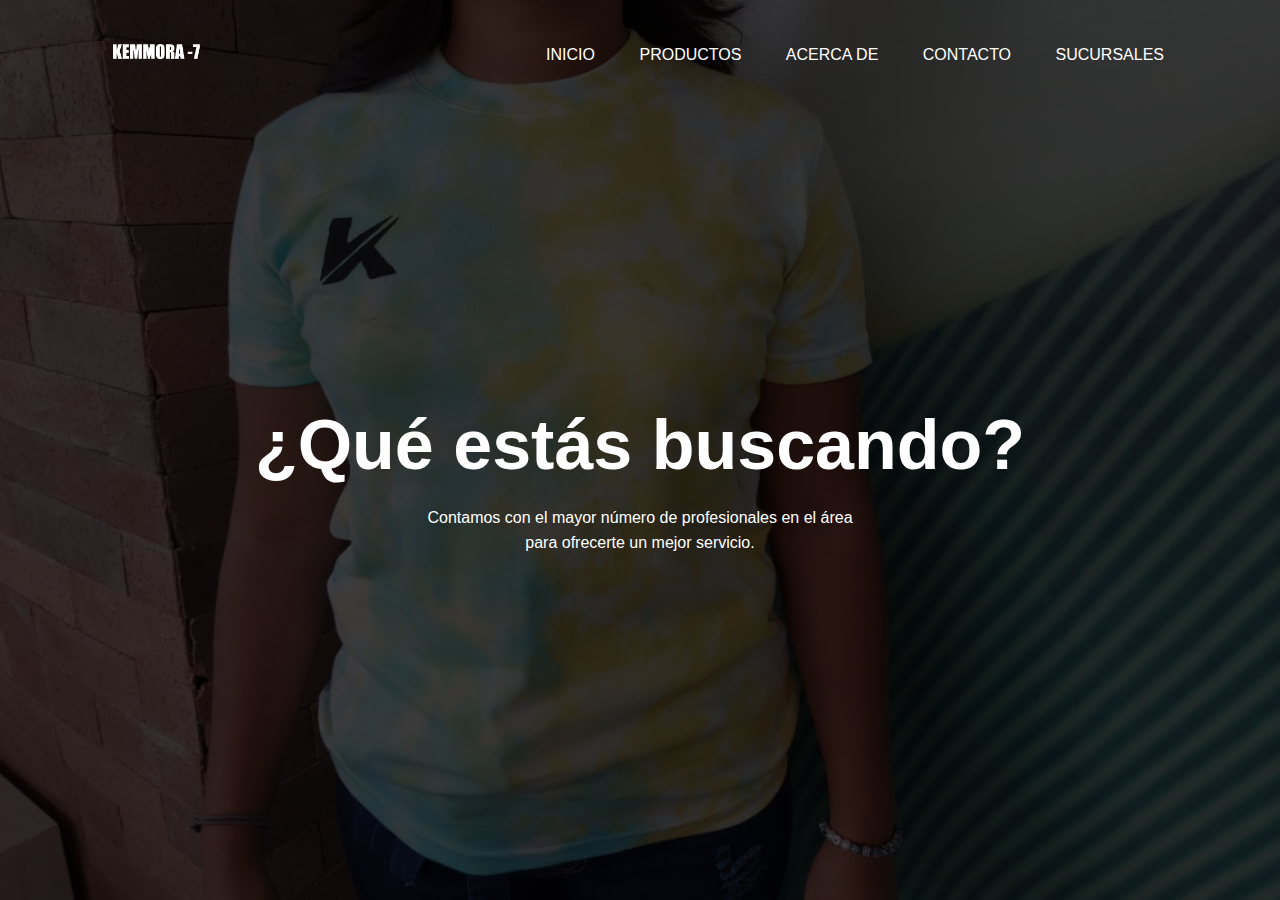
<file: index.html>
<html>
<head>
     <title> Tienda de Ropa - KEMMORA -7  </title>
     <link rel="stylesheet" href="style.css">
</head>
<body>
    <div class="banner">
        <div class="navbar">
            <img src="img/LOG.png" class="logo" width="400px">
            
            <ul>
                <li><a href="Inicio.html">Inicio</a></li>
                <li><a href="productos.html">Productos</a></li>
                <li><a href="Quienes somos.html">Acerca de</a></li>
                <li><a href="Contacto.html">Contacto</a></li>
                <li><a href="Sucursales.html">Sucursales</a></li>
            </ul>
        </div>
        <div class="content">
            <h1>¿Qué estás buscando?</h1>
            <p>Contamos con el mayor número de profesionales en el área <br> para ofrecerte un mejor servicio.</p>
               <div>
                
                
               </div>
               
        </div>
        
            </div>
    </div>
</body>
</html>
</file>
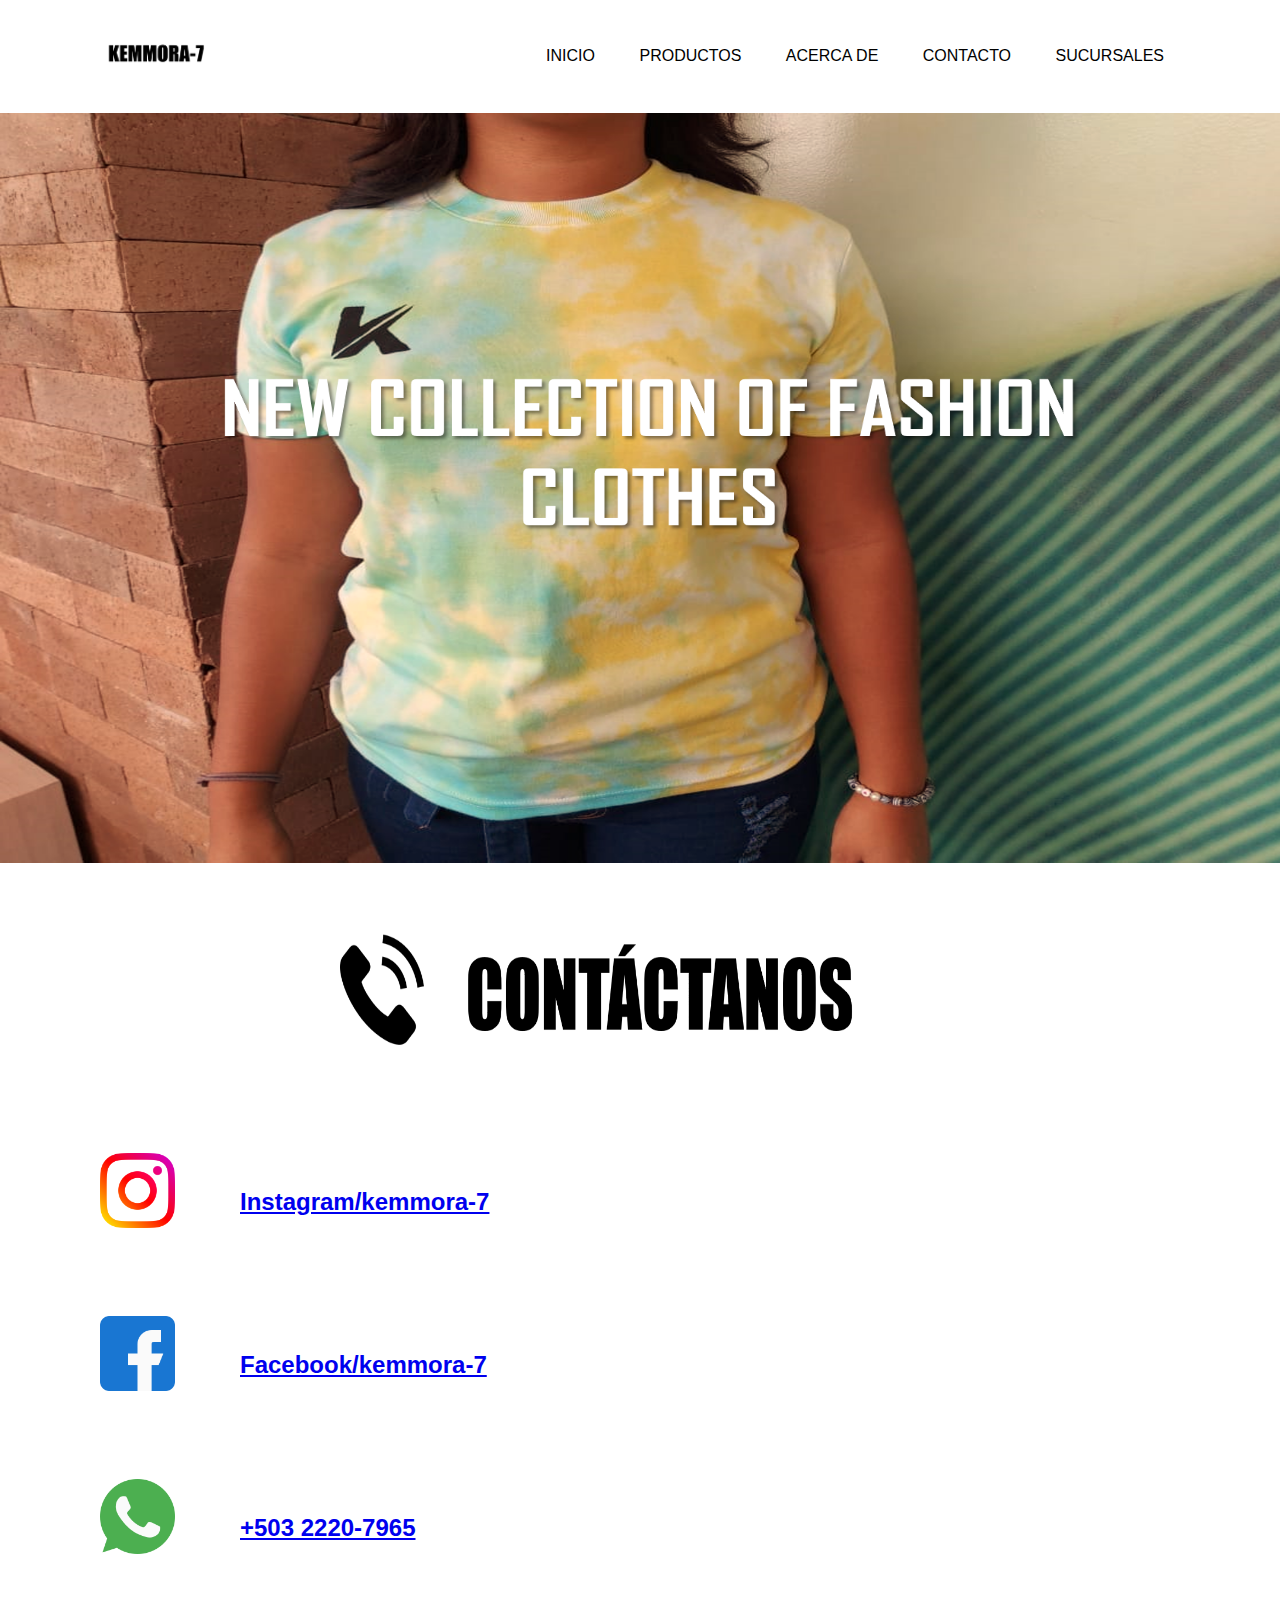
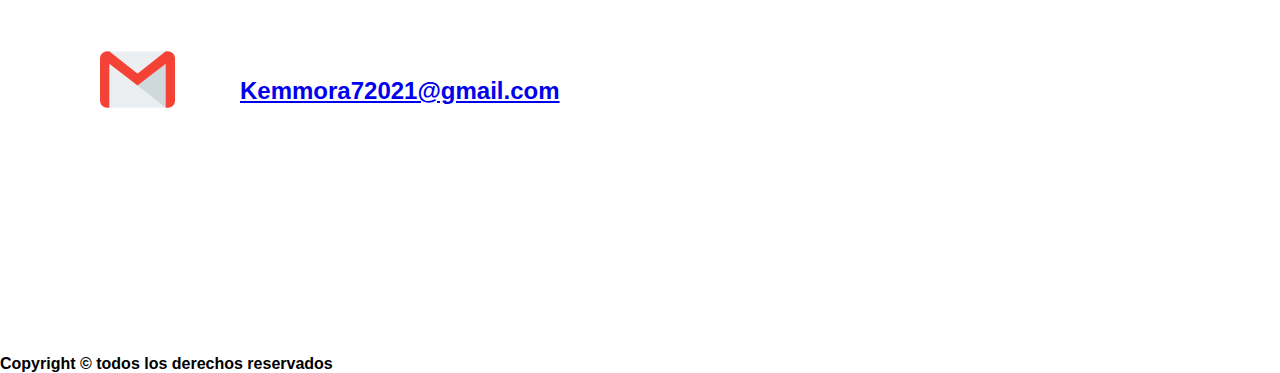
<file: Contacto.html>
<html>
    <head>
        <title> Tienda de Ropa - KEMMORA -7  </title>
        <link rel="stylesheet" href="AA.css">
    
    </head>
    <body>
      
            <div class="banner">
                <div class="navbar">
                    <img src="img/1.png" class="logo" width="400px">
                    <ul>
                        <li><a href="Inicio.html">Inicio</a></li>
                        <li><a href="productos.html">Productos</a></li>
                        <li><a href="Quienes somos.html">Acerca de</a></li>
                        <li><a href="Contacto.html">Contacto</a></li>
                        <li><a href="Sucursales.html">Sucursales</a></li>
                    </ul>
                </div>
            </div>
            
            <div>
                <img src="img/7.png" width="1325" height="750px">
            </div>
            
            <div class="text">
                <img src="img/9.png" width="600px" height="190px" >                  
            </div>

            <div class="img1">
                <img src="img/2.png" width="75px" height="75px">
                
            </div>
            <div class="Insta">
                <h2><a href="https://www.instagram.com/kemmo_ra7/?hl=es-la">Instagram/kemmora-7</a></h2>
                

            </div>
            <div class="img2">
                <img src="img/3.png" width="75px" height="75px">
            
               
            </div>
            <div class="face">
                <h2><a href="https://www.facebook.com/kemmora7">Facebook/kemmora-7</a></h2>
                </div>


            <div class="img3">
                <img src="img/5.png" width="75px" height="75px">

            </div>
            <div class="wht">
                <h2><a href="#">+503 2220-7965</a></h2>

            </div>
            <div class="img4">
                <img src="img/6.png" width="75px" height="75px">
            </div>

            <div class="mail">
                <h2> <a href="#">Kemmora72021@gmail.com</a> </h2>

            </div>
            <div class="copy">
                <h4>Copyright © todos los derechos reservados</h4>

            </div>                      
            <div>                
            </div>
 
 </body>  
 </html>
</file>
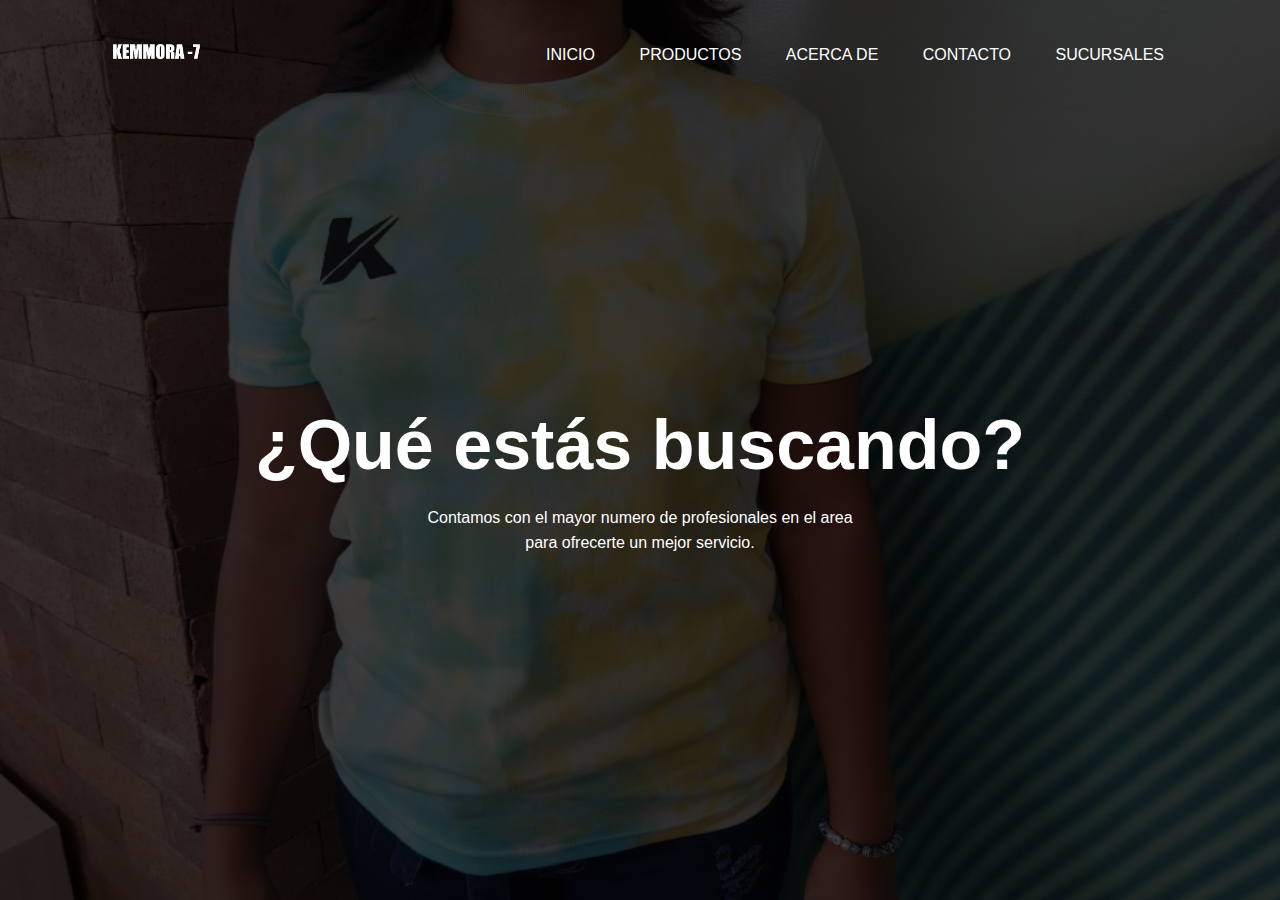
<file: Inicio.html>
<html>
<head>
     <title> Tienda de Ropa - KEMMORA -7  </title>
     <link rel="stylesheet" href="AAA.css">
</head>
<body>
    <div class="banner">
        <div class="navbar">
            <img src="img/LOG.png" class="logo" width="400px">
            
            <ul>
                <li><a href="Inicio.html">Inicio</a></li>
                <li><a href="productos.html">Productos</a></li>
                <li><a href="Quienes somos.html">Acerca de</a></li>
                <li><a href="Contacto.html">Contacto</a></li>
                <li><a href="Sucursales.html">Sucursales</a></li>
            </ul>
        </div>
        <div class="content">
            <h1>¿Qué estás buscando?</h1>
            <p>Contamos con el mayor numero de profesionales en el area <br> para ofrecerte un mejor servicio.</p>
               <div>
                
                
                
               </div>
               
        </div>
        
            </div>
    </div>
</body>
</html>
</file>
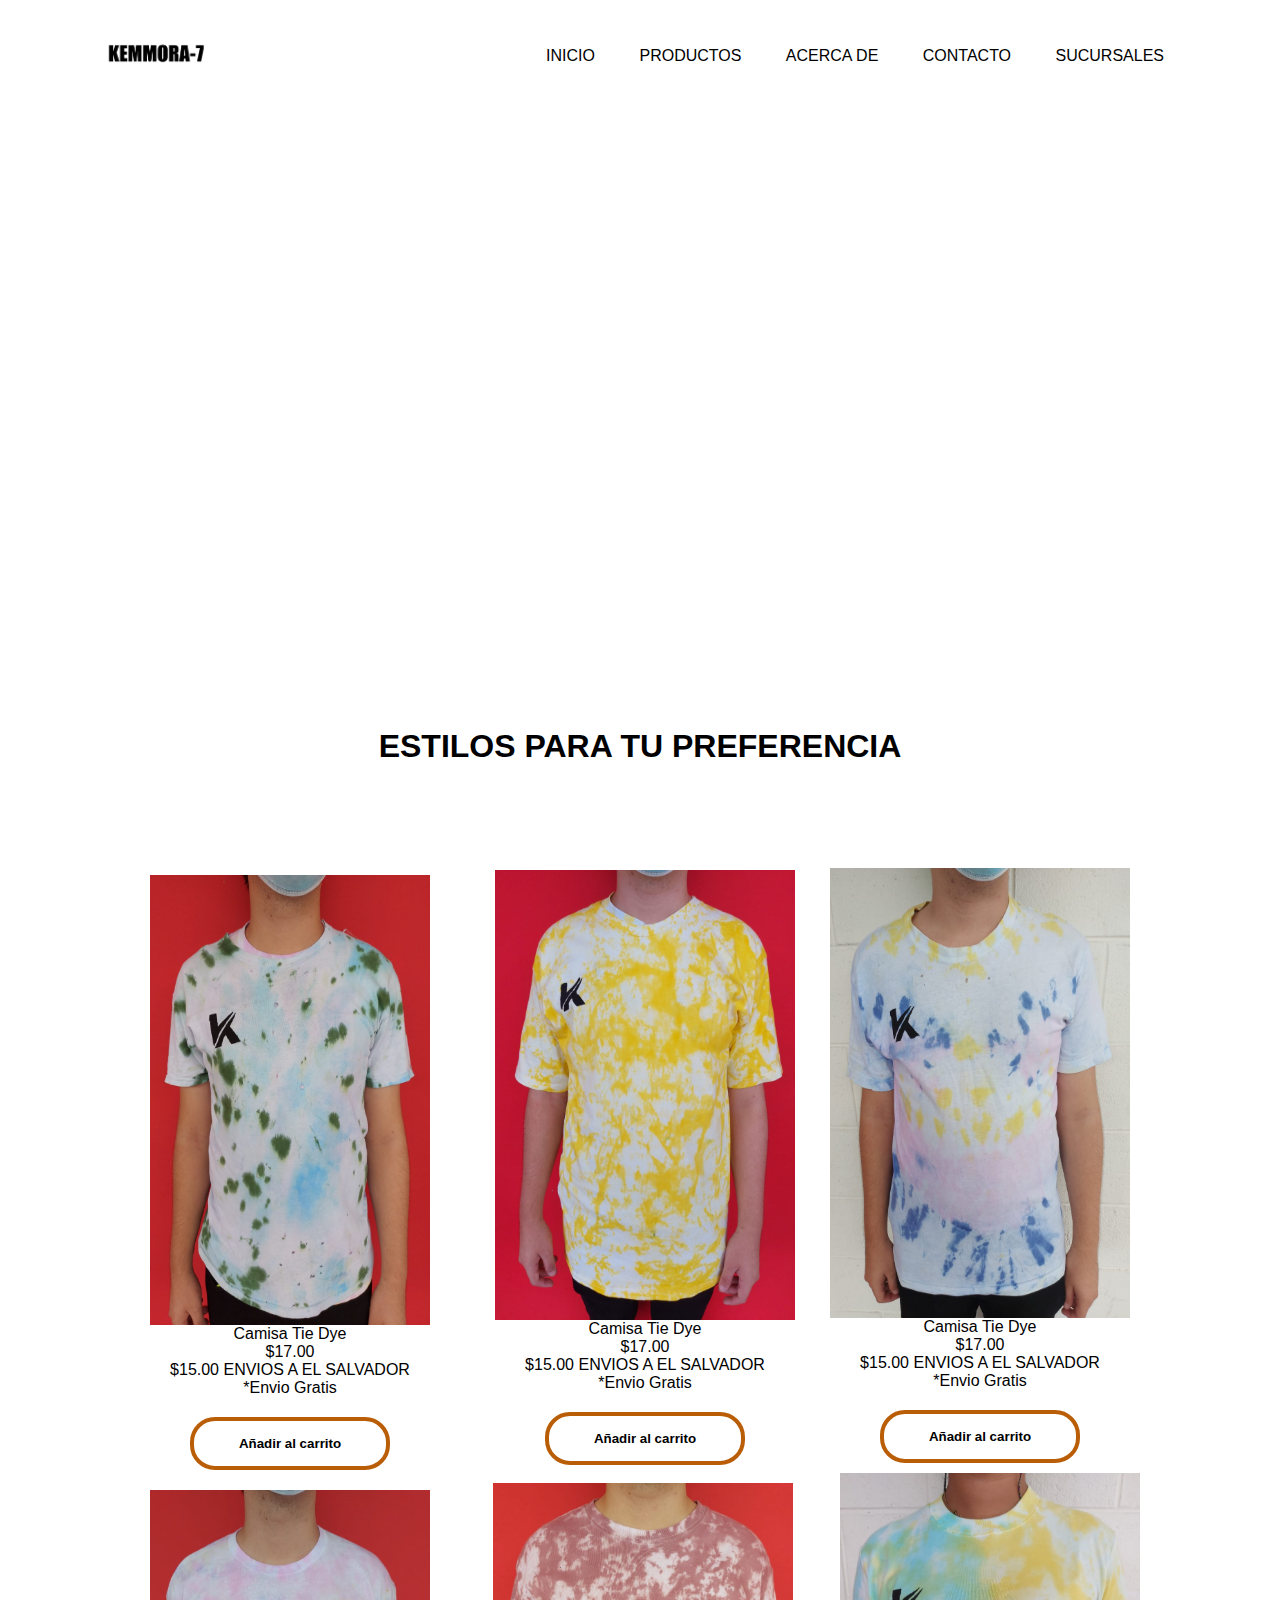
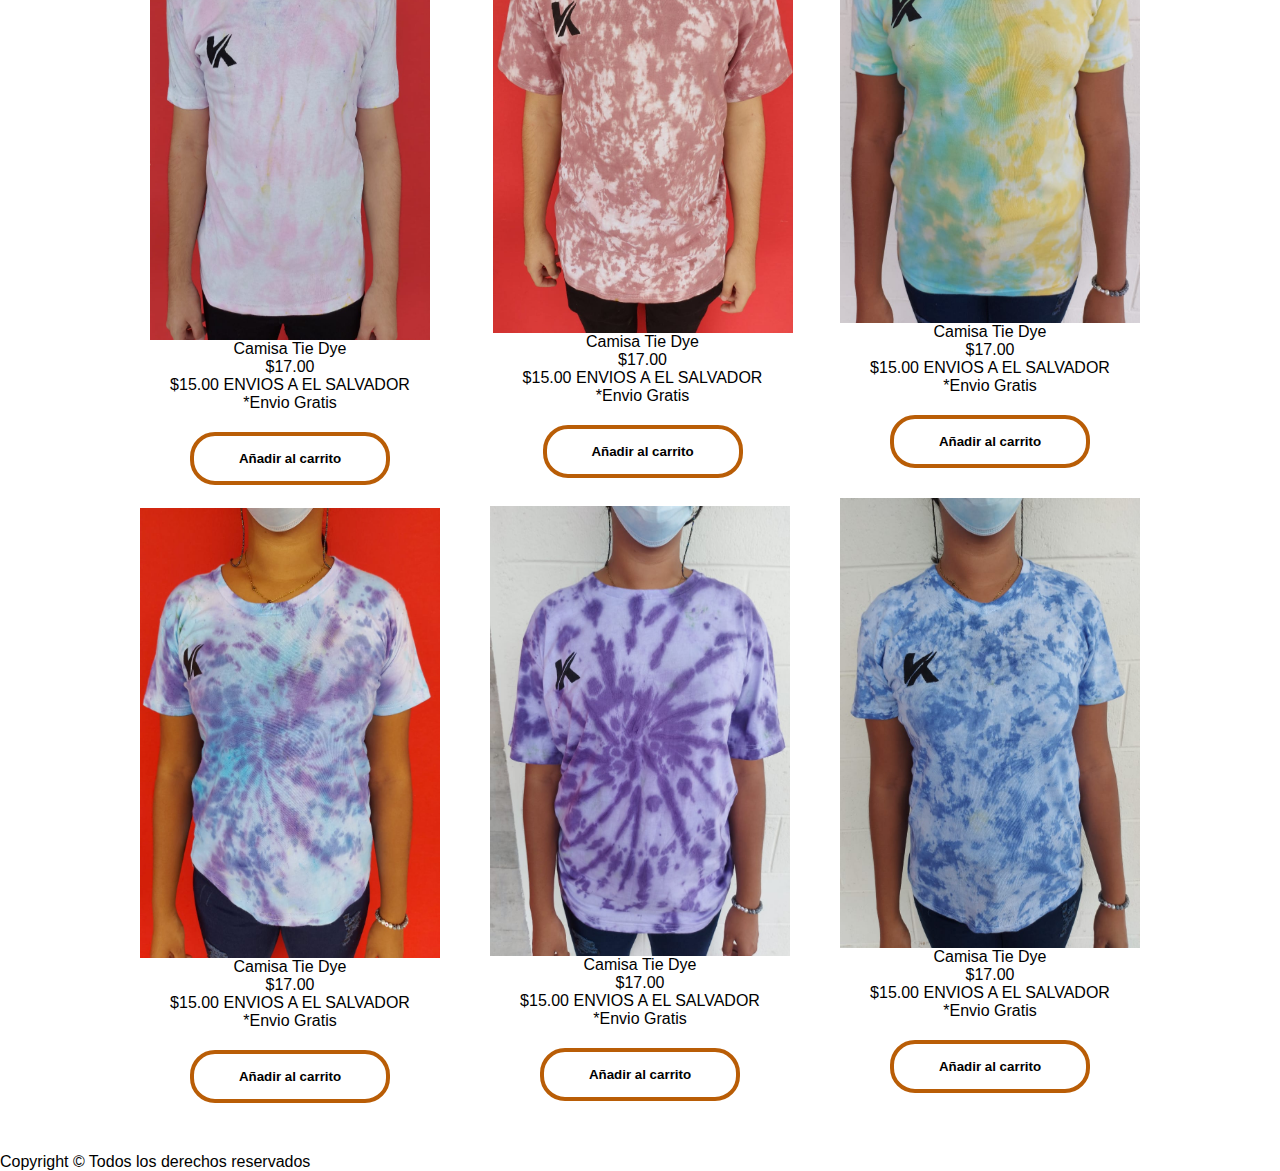
<file: productos.html>
<html>
<head>
     <title> Tienda de Ropa - KEMMORA -7  </title>
     <link rel="stylesheet" href="AAAA.css">
</head>
<body>
    
    <div class="banner">
        <div class="navbar">
            <img src="img/1.png" class="logo" width="400px">
            
            <ul>
                <li><a href="Inicio.html">Inicio</a></li>
                <li><a href="productos.html">Productos</a></li>
                <li><a href="Quienes somos.html">Acerca de</a></li>
                <li><a href="Contacto.html">Contacto</a></li>
                <li><a href="Sucursales.html">Sucursales</a></li>               
            </ul>
        </div>
        </div>
        <div class="video"> 
            <iframe width="860" height="515" src="https://www.youtube.com/embed/NBdeNdJyjsw" title="YouTube video player" 
            frameborder="0" allow="accelerometer; autoplay; clipboard-write; encrypted-media; gyroscope; picture-in-picture" allowfullscreen></iframe>
            
            
            
                     
        </video>
        </div>
        <div class="Titulo">  
            <p><h1>  ESTILOS PARA TU PREFERENCIA</h1></p>

            <div class="Hombre">
                    <img src="img/a.jpeg" width="280px" height="450px">
                    <p>Camisa Tie Dye</p>
                    <p>$17.00</p>
                    <p>$15.00 ENVIOS A EL SALVADOR</p>
                    <p>*Envio Gratis</p>
                    <button type="button"><span></span>Añadir al carrito</button>

                                          
                </div>
                    
                </div>
                



            </div>

            <div class="Hombre1">
                   <img src="img/c.jpeg" width="280px" height="450px">
                   <p>Camisa Tie Dye</p>
                    <p>$17.00</p>
                    <p>$15.00 ENVIOS A EL SALVADOR</p>
                    <p>*Envio Gratis</p>
                    <button type="button"><span></span>Añadir al carrito</button>
            </div>

            <div class="Hombre2">
                 <img src="img/d.jpeg" width="300px" height="450px">
                 <p>Camisa Tie Dye</p>
                    <p>$17.00</p>
                    <p>$15.00 ENVIOS A EL SALVADOR</p>
                    <p>*Envio Gratis</p>
                    <button type="button"><span></span>Añadir al carrito</button>

            </div>
            <div class="Hombre3">
                <img src="img/F.jpeg" width="300px" height="450px">
                <p>Camisa Tie Dye</p>
                   <p>$17.00</p>
                   <p>$15.00 ENVIOS A EL SALVADOR</p>
                   <p>*Envio Gratis</p>
                   <button type="button"><span></span>Añadir al carrito</button>
           </div>
           <div class="Hombre4">
            <img src="img/H.jpeg" width="300px" height="450px">
            <p>Camisa Tie Dye</p>
               <p>$17.00</p>
               <p>$15.00 ENVIOS A EL SALVADOR</p>
               <p>*Envio Gratis</p>
               <button type="button"><span></span>Añadir al carrito</button>
       </div>
        </div>
        </div>
        
            <div class="Mujer">
                <img src="img/b.jpeg" width="300px" height="450px">
                <p>Camisa Tie Dye</p>
                <p>$17.00</p>
                <p>$15.00 ENVIOS A EL SALVADOR</p>
                <p>*Envio Gratis</p>
                <button type="button"><span></span>Añadir al carrito</button>
            </div>

            <div class="Mujer1">
                <img src="img/E.jpeg" width="300px" height="450px">
                <p>Camisa Tie Dye</p>
                <p>$17.00</p>
                <p>$15.00 ENVIOS A EL SALVADOR</p>
                <p>*Envio Gratis</p>
                <button type="button"><span></span>Añadir al carrito</button>
            </div>

            <div class="Mujer2">
                <img src="img/G.jpeg" width="300px" height="450px">
                <p>Camisa Tie Dye</p>
                <p>$17.00</p>
                <p>$15.00 ENVIOS A EL SALVADOR</p>
                <p>*Envio Gratis</p>
                <button type="button"><span></span>Añadir al carrito</button>
            </div>

            <div class="Mujer3">
                <img src="img/J.jpeg" width="300px" height="450px">
                <p>Camisa Tie Dye</p>
                <p>$17.00</p>
                <p>$15.00 ENVIOS A EL SALVADOR</p>
                <p>*Envio Gratis</p>
                <button type="button"><span></span>Añadir al carrito</button>
            </div>
            <div class="copy">
                <p>Copyright © Todos los derechos reservados</p>
                


            </div>

            











        </div>
</file>
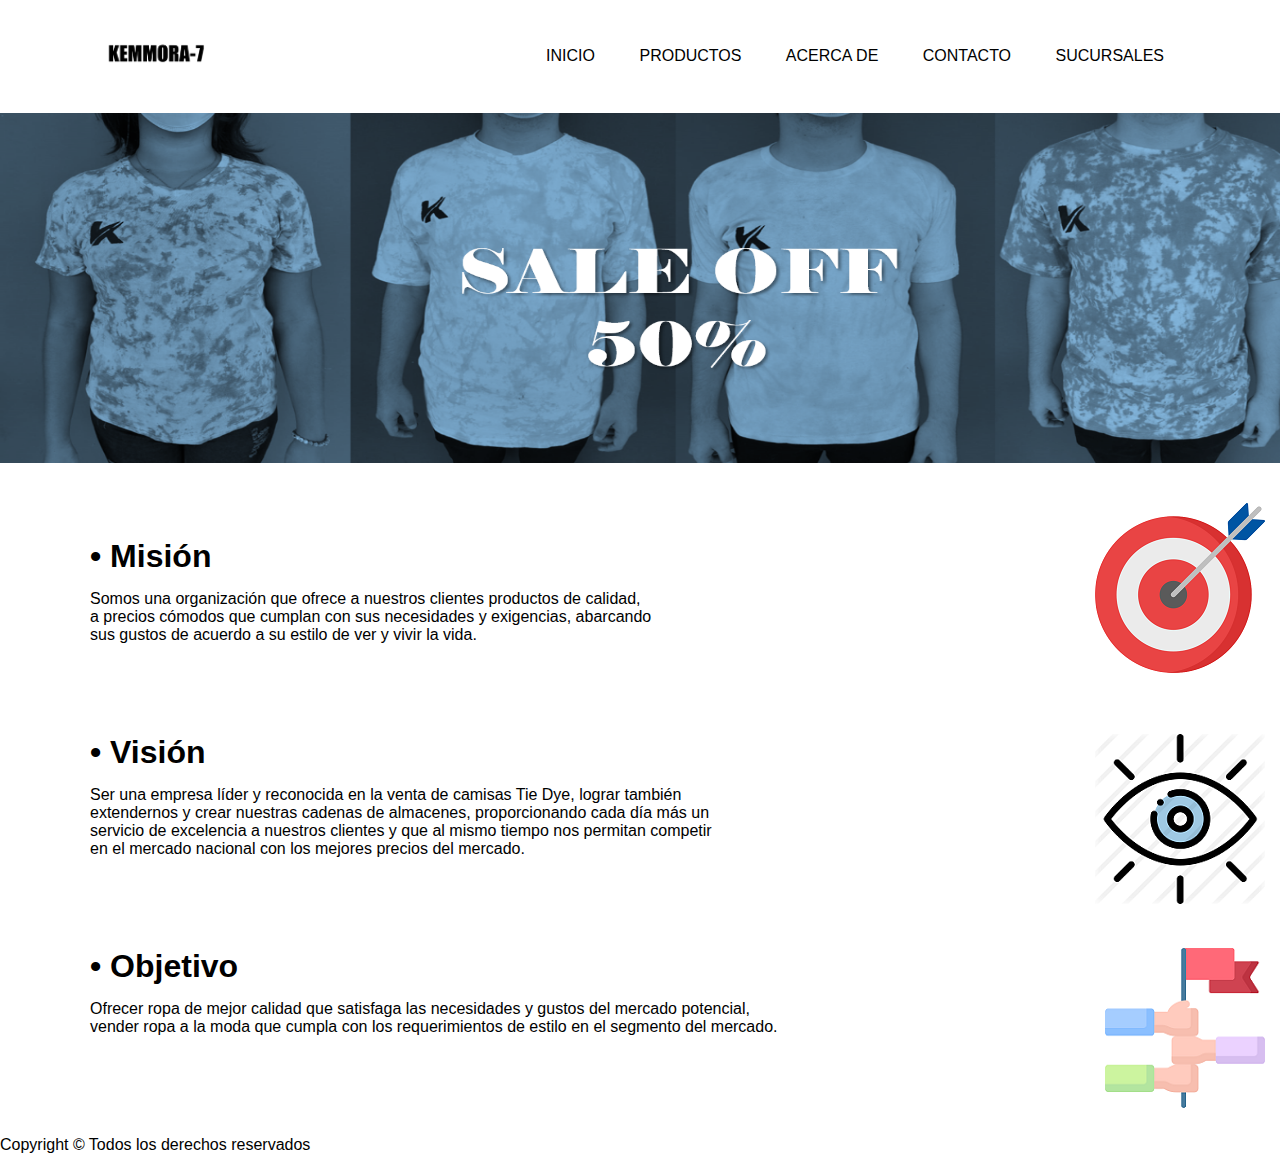
<file: Quienes somos.html>
<html>
    <head>
        <title> Tienda de Ropa - KEMMORA -7  </title>
        <link rel="stylesheet" href="A.css">
    
    </head>
    <body>
      
            <div class="banner">
                <div class="navbar">
                    <img src="img/1.png" class="logo" width="400px">
                    <ul>
                        <li><a href="Inicio.html">Inicio</a></li>
                        <li><a href="productos.html">Productos</a></li>
                        <li><a href="Quienes somos.html">Acerca de</a></li>
                        <li><a href="Contacto.html">Contacto</a></li>
                        <li><a href="Sucursales.html">Sucursales</a></li>
                    </ul>
                </div>
            </div>
            <img src="img/tre.png" width="1320" height="350">
            <div class="Img">
                <img src="img/tar.png" alt="">
            </div>
        
                <div class="Mision">
                    <h1>• Misión</h1>
                    <p>Somos una organización que ofrece a nuestros clientes  productos de calidad, <br>
                     a precios cómodos  que cumplan con sus necesidades y exigencias, abarcando <br>sus 
                     gustos de acuerdo a su estilo de ver y vivir la vida.   
                    </p> 
                                
            </div>
            <div class="Img">
                <img src="img/ojo.png" alt="">
            </div>

            <div class="Visión"> 
                <h1>• Visión</h1>
                <p>Ser una empresa  líder y reconocida en la venta de camisas Tie Dye, lograr también <br>
                  extendernos y crear  nuestras cadenas de almacenes,   proporcionando cada día más un <br> 
                  servicio de excelencia a nuestros clientes y que al mismo tiempo nos permitan competir <br> 
                  en el mercado nacional con los mejores precios del mercado.</p>
           
            </div>
            <div class="Img">
                <img src="img/objetivo.png" alt="">
            </div>
            <div class="Objetivo"> 
                <h1>• Objetivo</h1>
                <p>Ofrecer ropa de mejor calidad que satisfaga las  necesidades y gustos del mercado potencial,<br>
                  vender ropa a la moda que cumpla con los requerimientos de estilo en el segmento  del mercado. </p>
        </div>  
            </div>
            <div class="copy">
                <p>Copyright © Todos los derechos reservados</p>
    
</body>
</html>
</file>
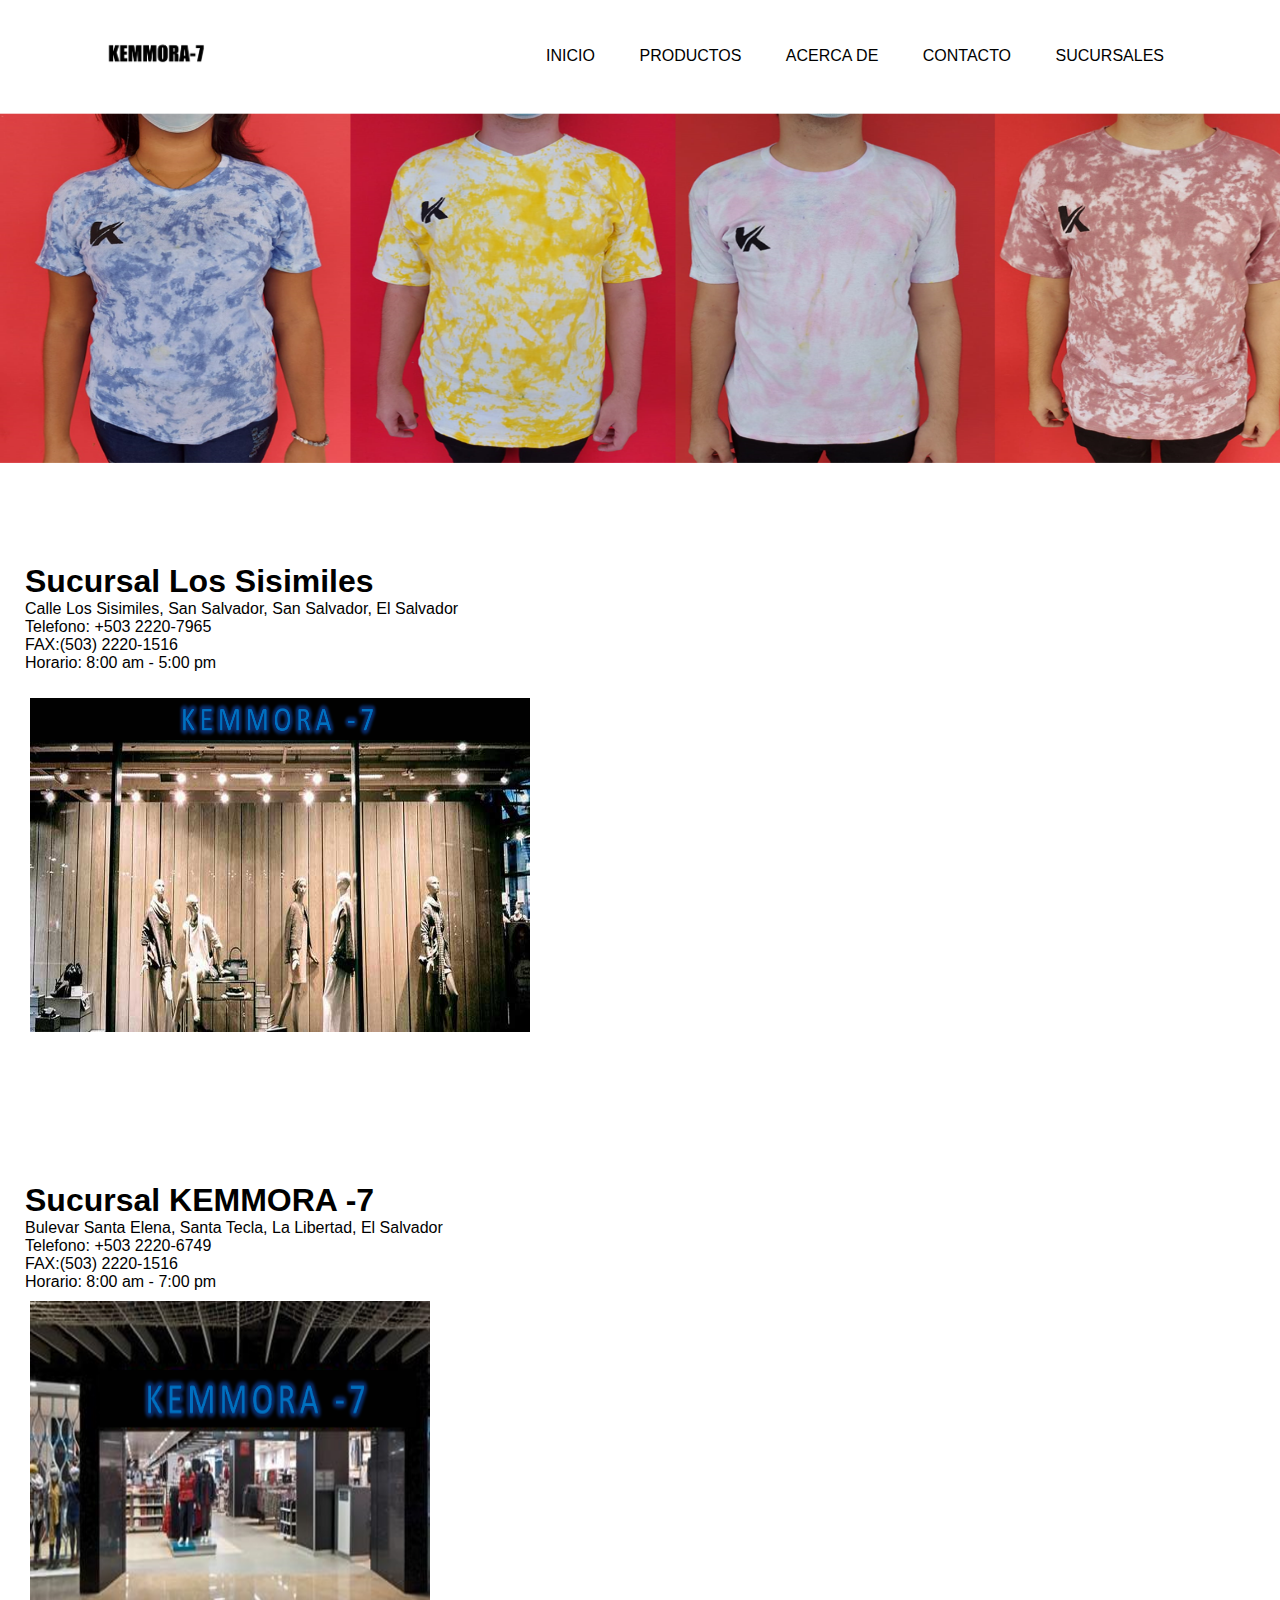
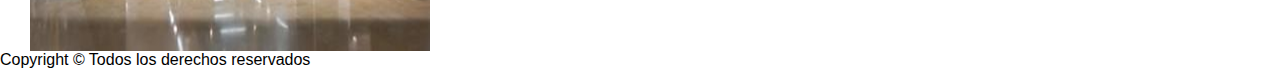
<file: Sucursales.html>
<html>
    <head>
        <title> Tienda de Ropa - KEMMORA -7  </title>
        <link rel="stylesheet" href="AAAAA.css">
    
    </head>
    <body>
      
            <div class="banner">
                <div class="navbar">
                    <img src="img/1.png" class="logo" width="400px">
                    
                    <ul>
                        <li><a href="Inicio.html">Inicio</a></li>
                        <li><a href="productos.html">Productos</a></li>
                        <li><a href="Quienes somos.html">Acerca de</a></li>
                        <li><a href="Contacto.html">Contacto</a></li>
                        <li><a href="Sucursales.html">Sucursales</a></li>
                    </ul>
                </div>
            </div>
            <img src="img/0.png" width="1320" height="350">
            <div class="Sucursal1">
                <h1>Sucursal Los Sisimiles</h1>
                <p> Calle Los Sisimiles, San Salvador, San Salvador, El Salvador</p>
                <p>Telefono: +503 2220-7965</h3>
                <p>FAX:(503) 2220-1516</p>
                <p> Horario: 8:00 am - 5:00 pm</p>                
            </div>
            <div class="Suc">
                <img src="img/local2.png" width="500px" height="350px">

            </div>

            <div class="Mapa">
                <iframe src="https://www.google.com/maps/embed?pb=!1m18!1m12!1m3!1d3876.1245195079505!2d-89.2176105853139!3d13.710907390373947!2m3!1f0!2f0!3f0!3m2!1i1024!2i768!4f13.1!3m3!1m2!1s0x8f633066a1a5834d%3A0x1777c89010fd44a4!2sCalle%20Los%20Sisimiles%2C%20San%20Salvador!5e0!3m2!1ses-419!2ssv!4v1628274792668!5m2!1ses-419!2ssv" width="500" height="350" style="border:0;" allowfullscreen="" loading="lazy">
                </iframe>
            </div>

            <div class="Sucursal2">
                <h1>Sucursal KEMMORA -7</h1>
                <p> Bulevar Santa Elena, Santa Tecla, La Libertad, El Salvador</p>
                <p>Telefono: +503 2220-6749</h3>
                <p>FAX:(503) 2220-1516</p>
                <p> Horario: 8:00 am - 7:00 pm</p>
            </div>
            <div class="Suc">
                <img src="img/local.png" width="400px" height="350px">

            </div>
            <div class="Mapa1">
                <iframe src="https://www.google.com/maps/embed?pb=!1m18!1m12!1m3!1d2741.331642495551!2d-89.25785884211719!3d13.668196930166491!2m3!1f0!2f0!3f0!3m2!1i1024!2i768!4f13.1!3m3!1m2!1s0x8f632e2ef9e72adb%3A0x7f6b19122c75e9a1!2sBulevar%20Santa%20Elena!5e0!3m2!1ses-419!2ssv!4v1628277090979!5m2!1ses-419!2ssv" width="500" height="350" style="border:0;" allowfullscreen="" loading="lazy"></iframe>

            </div>
            <div class="Copy">
                <p>Copyright © Todos los derechos reservados </p>

            </div>   
</body>
</html>
</file>
<file: style.css>
*{
    margin: 0;
    padding: 0;
    font-family: sans-serif;
}
.banner {
    width: 100%;
    height: 100vh;
    background-image:linear-gradient(rgba(0,0,0,0.75),rgba(0,0,0,0.75)),url(img/K.jpeg);
    background-size: cover;
    background-position: center;
}
.navbar {
    width: 85%;
    margin: auto;
    padding: 35px 0;
    display: flex;
    align-items: center;
    justify-content: space-between;
}
.logo{
    width: 120px;
    cursor: pointer;
}
.navbar ul li{
    list-style: none;
    display: inline-block;
    margin: 0 20px;
    position: relative;
}
.navbar ul li a{
    text-decoration: none;
    color: #fff;
    text-transform: uppercase;
}
.navbar ul li::after{
    content:"";
    height: 3px;
    width: 0;
    background: #009688;
    position: absolute;
    left: 0;
    bottom: -10;
    transition: 0.5s;
}
.navbar ul li:hover:after{
    width: 100%;
}
.content{
width: 100%;
position: absolute;
top: 50%;
transform: translateY(-50%);
text-align: center;
color:#fff;
}
.content h1{
font-size: 70px;
margin-top: 80px;
}
.content p{
margin:20px auto;
font-weight: 100;
line-height: 25px;
}

button{
width: 200px;
padding: 15px 0;
text-align: center;
margin: 20px 10px;
border-radius: 25px;
font-weight: bold;
border: 4px solid #009688;
background: transparent;
color: #fff;
cursor: pointer;
position: relative;
overflow: hidden;
}
span{
background: #009688;
height: 100%;
width: 0;
border-radius: 25px;
position: absolute;
left: 0;
bottom: 0;
z-index: -1;
transition: 0.5s;
}

button:hover span{
    width: 100%;
}
button:hover{
    border: none;
}
</file>
<file: AA.css>
*{
    margin: 0;
    padding: 0;
    font-family: sans-serif;
}
.navbar {
    width: 85%;
    margin: auto;
    padding: 35px 0;
    display: flex;
    align-items: center;
    justify-content: space-between;
}
.logo{
    width: 120px;
    cursor: pointer;
}
.navbar ul li{
    list-style: none;
    display: inline-block;
    margin: 0 20px;
    position: relative;
}
.navbar ul li a{
    text-decoration: none;
    color:black;
    text-transform: uppercase;
}
.navbar ul li::after{
    content:"";
    height: 3px;
    width: 0;
    background: #009688;
    position: absolute;
    left: 0;
    bottom: -10;
    transition: 0.5s;
}
.navbar ul li:hover:after{
    width: 100%;
}


.img1{
    margin-top: 50px;
    margin-left: 100px;
        
}
.insta{
    margin-top: -40px;
    margin-left: 240px;
}
.img2{
    margin-top: 100px;
    margin-left: 100px;
    
}
.face{
    margin-top: -40px;
    margin-left: 240px;

}
.img3{
    margin-top: 100px;
    margin-left: 100px; 
      
}
.wht{
    margin-top: -40px;
    margin-left: 240px;
}

.img4{
    margin-top: 100px;
    margin-left: 100px;   
}
.mail{
    margin-top: -40px;
    margin-left: 240px;
}

.ban{
    width: 400px;
    height: 250px;
}
.text{
    text-align: center;
    margin-top: 50px;
    font-family: sans-serif;
    margin-bottom: 25px;      
}
.copy{
    margin-top: 250px;
}
</file>
<file: AAA.css>
*{
    margin: 0;
    padding: 0;
    font-family: sans-serif;
}
.banner {
    width: 100%;
    height: 100vh;
    background-image:linear-gradient(rgba(0,0,0,0.75),rgba(0,0,0,0.75)),url(img/K.jpeg);
    background-size: cover;
    background-position: center;
}
.navbar {
    width: 85%;
    margin: auto;
    padding: 35px 0;
    display: flex;
    align-items: center;
    justify-content: space-between;
}
.logo{
    width: 120px;
    cursor: pointer;
}
.navbar ul li{
    list-style: none;
    display: inline-block;
    margin: 0 20px;
    position: relative;
}
.navbar ul li a{
    text-decoration: none;
    color: #fff;
    text-transform: uppercase;
}
.navbar ul li::after{
    content:"";
    height: 3px;
    width: 0;
    background: #009688;
    position: absolute;
    left: 0;
    bottom: -10;
    transition: 0.5s;
}
.navbar ul li:hover:after{
    width: 100%;
}
.content{
width: 100%;
position: absolute;
top: 50%;
transform: translateY(-50%);
text-align: center;
color:#fff;
}
.content h1{
font-size: 70px;
margin-top: 80px;
}
.content p{
margin:20px auto;
font-weight: 100;
line-height: 25px;
}

button{
width: 200px;
padding: 15px 0;
text-align: center;
margin: 20px 10px;
border-radius: 25px;
font-weight: bold;
border: 4px solid #009688;
background: transparent;
color: #fff;
cursor: pointer;
position: relative;
overflow: hidden;
}
span{
background: #009688;
height: 100%;
width: 0;
border-radius: 25px;
position: absolute;
left: 0;
bottom: 0;
z-index: -1;
transition: 0.5s;
}

button:hover span{
    width: 100%;
}
button:hover{
    border: none;
}
</file>
<file: AAAA.css>
*{
    margin: 0;
    padding: 0;
    font-family: sans-serif;
    
    
}
.navbar {
    width: 85%;
    margin: auto;
    padding: 35px 0;
    display: flex;
    align-items: center;
    justify-content: space-between;
}
    
.logo{
    width: 120px;
    cursor: pointer;
}
.navbar ul li{
    list-style: none;
    display: inline-block;
    margin: 0 20px;
    position: relative;
    
}
.navbar ul li a{
    text-decoration: none;
    color:black;
    text-transform: uppercase;
    
}
.navbar ul li::after{
    content:"";
    height: 3px;
    width: 0;
    background: #009688;
    position: absolute;
    left: 0;
    bottom: -10;
    transition: 0.5s;
    
}
.navbar ul li:hover:after{
    width: 100%;
}
.titulo{
    text-align: center;
    margin-top: 100px;
    background-size:auto ;
    
}
.hombre{
    margin-bottom: 0px;
    margin-left: -700px;
    margin-top: 110px;
    text-align: center;    
}

.mar1{
    margin-left: 70px;
    
}
    
.hombre1{
    margin-bottom: 0px;
    margin-left: -700px;
    margin-top: 0px;
    text-align: center;
}
.hombre2{
    margin-top: -1235px;
    margin-left: 10px;
    text-align: center;
}
.hombre3{
    margin-top: -617px;
    margin-left: 680px;
    text-align: center;
}
.hombre4{
    margin-top: 0px;
    margin-left: 5px;
    text-align: center;
}
 
.mujer{
    margin-left: -700px;
    margin-top: 10px;
    text-align: center;
}
.mujer1{
    
    margin-left: 0px;
    margin-top: -617px;
    text-align: center;
    
}
.mujer2{
    margin-left: 700px;
    margin-top: -1248px;
    text-align: center;
}
.mujer3{
    margin-left: 700px;
    margin-top: 10px;
    text-align: center;
}

button{
    width: 200px;
    padding: 15px 0;
    text-align: center;
    margin: 20px 10px;
    border-radius: 25px;
    font-weight: bold;
    border: 4px solid #b95d06;
    background: transparent;
    color: rgb(0, 0, 0);
    cursor: pointer;
    position: relative;
    overflow: hidden;
    }
    span{
    background: #da7314;
    height: 100%;
    width: 0;
    border-radius: 25px;
    position: absolute;
    left: 0;
    bottom: 0;
    z-index: -1;
    transition: 0.5s;
    }
    
    button:hover span{
        width: 100%;
    }
    button:hover{
        border: none;
    }
    .copy{
       text-align:left ;
margin-top: 40px;

       

    }
    .video{
        margin-left: 20px;
        text-align: center;
    }
</file>
<file: A.css>
*{
    margin: 0;
    padding: 0;
    font-family: sans-serif;
}
.navbar {
    width: 85%;
    margin: auto;
    padding: 35px 0;
    display: flex;
    align-items: center;
    justify-content: space-between;
}
.logo{
    width: 120px;
    cursor: pointer;
}
.navbar ul li{
    list-style: none;
    display: inline-block;
    margin: 0 20px;
    position: relative;
}
.navbar ul li a{
    text-decoration: none;
    color:black;
    text-transform: uppercase;
}
.navbar ul li::after{
    content:"";
    height: 3px;
    width: 0;
    background: #009688;
    position: absolute;
    left: 0;
    bottom: -10;
    transition: 0.5s;
    
}
.navbar ul li:hover:after{
    width: 100%;
}
.mision{
text-align: left;
margin-bottom: 50px;
margin-top: 75px;
margin-left: 90px;
}
.img{
float: right;
margin-top: 50px;
}
.mision h1{
margin-bottom: 15px;
}
.visión{
    text-align: left;
margin-bottom: 50px;
margin-left: 90px;
margin-top: 90px;
}
.img{
    float: right;
    margin-top: 40px;
    }

.visión h1{
margin-bottom: 15px;
}
.objetivo{
text-align: left;
margin-bottom: 100px;
margin-left: 90px;
margin-top: 90px;
}
.objetivo h1{
margin-bottom: 15px;
}
.img{
    float: right;
    margin-top: 40px;
    margin-right: 15px;
    }
.ban{
    color: rgb(28, 28, 134);
}
</file>
<file: AAAAA.css>
*{
    margin: 0;
    padding: 0;
    font-family: sans-serif;
    ;
}
.navbar {
    width: 85%;
    margin: auto;
    padding: 35px 0;
    display: flex;
    align-items: center;
    justify-content: space-between;
    
}
.logo{
    width: 120px;
    cursor: pointer;
}
.navbar ul li{
    list-style: none;
    display: inline-block;
    margin: 0 20px;
    position: relative;
}
.navbar ul li a{
    text-decoration: none;
    color:rgb(0, 0, 0);
    text-transform: uppercase;
}
.navbar ul li::after{
    content:"";
    height: 3px;
    width: 0;
    background: #009688;
    position: absolute;
    left: 0;
    bottom: -10;
    transition: 0.5s;
}
.navbar ul li:hover:after{
    width: 100%;
}
.mapa{
    margin-left: 750px;
    margin-top: -400px;   
}
.Sucursal1{
    margin-left: 25px;
    margin-top: 100px;
    margin-bottom: 10px;
}
.mapa1{
    margin-left: 750px;
    margin-top: -350px;
}
.suc{
    margin-left: 30px;
}
.Sucursal2{
    margin-left: 25px;
    margin-top: 200px;
    margin-bottom: 10px;
}
</file>
